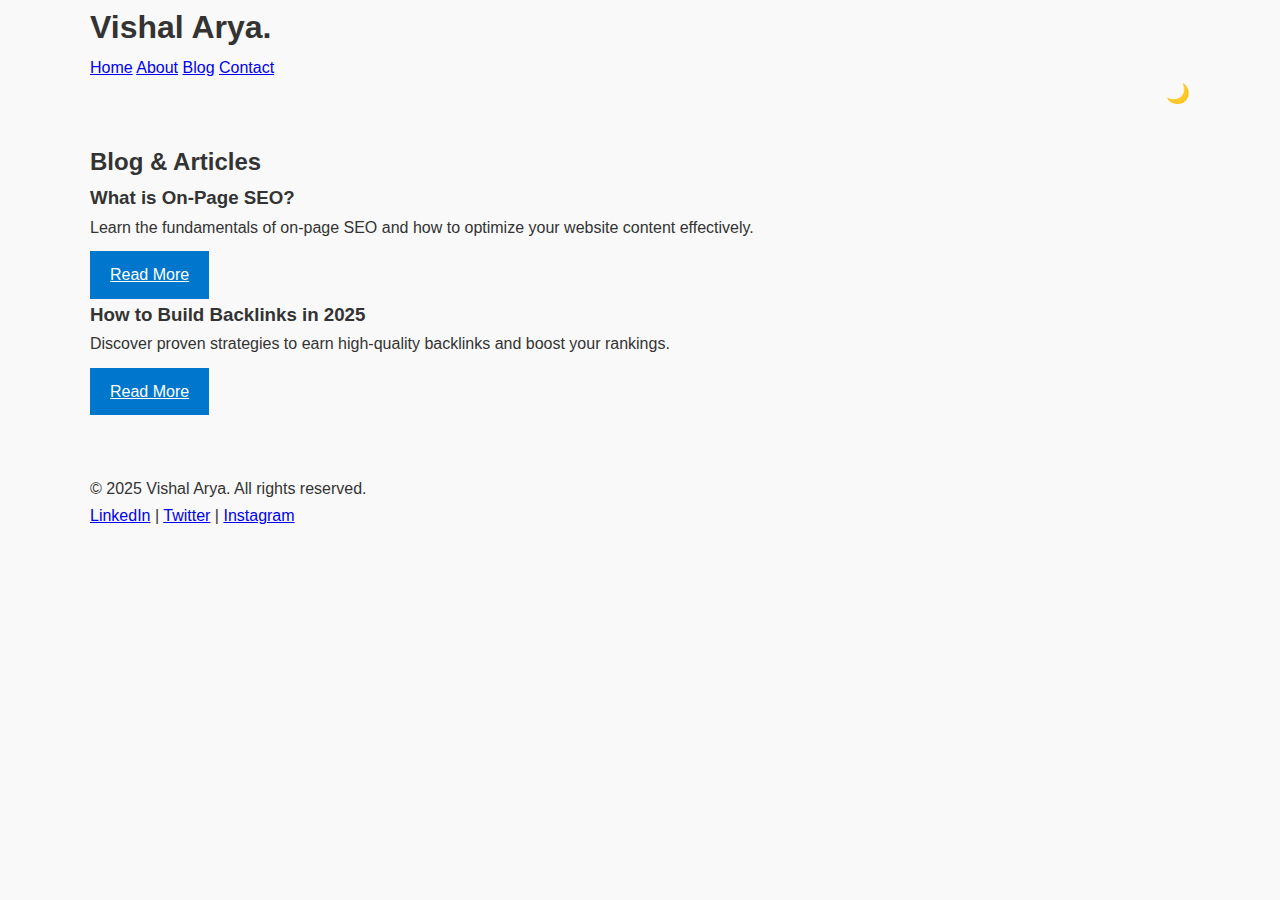
<file: blog.html>
<!DOCTYPE html>
<html lang="en">
<head>
  <meta charset="UTF-8" />
  <meta name="viewport" content="width=device-width, initial-scale=1.0"/>
  <title>Blog | Vishal Arya</title>
  <link rel="stylesheet" href="style.css" />
</head>
<body class="light-mode">

  <!-- Header -->
  <header class="header">
    <div class="container">
      <h1 class="logo">Vishal Arya.</h1>
      <nav class="nav">
        <a href="index.html">Home</a>
        <a href="index.html#about">About</a>
        <a href="#">Blog</a>
        <a href="contact.html">Contact</a>
      </nav>
      <button id="theme-toggle">🌙</button>
    </div>
  </header>

  <section class="section">
    <div class="container">
      <h2>Blog & Articles</h2>
      <div class="posts-grid">
        <div class="post-card">
          <h3>What is On-Page SEO?</h3>
          <p>Learn the fundamentals of on-page SEO and how to optimize your website content effectively.</p>
          <a href="posts/onpage-seo.html" class="btn">Read More</a>
        </div>
        <div class="post-card">
          <h3>How to Build Backlinks in 2025</h3>
          <p>Discover proven strategies to earn high-quality backlinks and boost your rankings.</p>
          <a href="posts/backlinks.html" class="btn">Read More</a>
        </div>
      </div>
    </div>
  </section>

  <footer class="footer">
    <div class="container">
      <p>&copy; 2025 Vishal Arya. All rights reserved.</p>
      <div class="social-links">
        <a href="#">LinkedIn</a> |
        <a href="#">Twitter</a> |
        <a href="#">Instagram</a>
      </div>
    </div>
  </footer>

  <script src="script.js"></script>
</body>
</html>
</file>
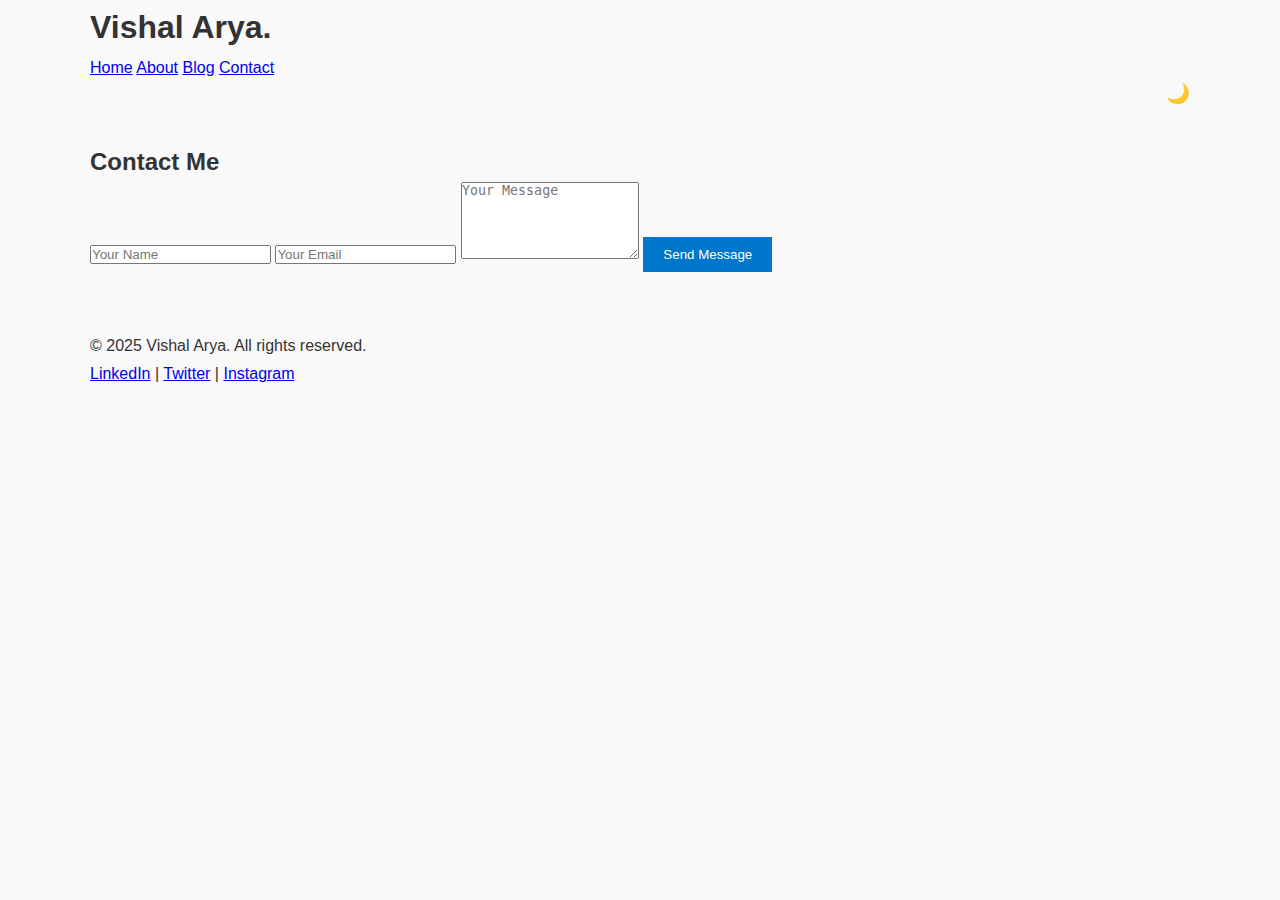
<file: contact.html>
<!DOCTYPE html>
<html lang="en">
<head>
  <meta charset="UTF-8" />
  <meta name="viewport" content="width=device-width, initial-scale=1.0"/>
  <title>Contact | Vishal Arya</title>
  <link rel="stylesheet" href="style.css" />
</head>
<body class="light-mode">

  <header class="header">
    <div class="container">
      <h1 class="logo">Vishal Arya.</h1>
      <nav class="nav">
        <a href="index.html">Home</a>
        <a href="index.html#about">About</a>
        <a href="blog.html">Blog</a>
        <a href="#">Contact</a>
      </nav>
      <button id="theme-toggle">🌙</button>
    </div>
  </header>

  <section class="section">
    <div class="container">
      <h2>Contact Me</h2>
      <form class="contact-form" action="https://formspree.io/f/YOUR_FORM_ID" method="POST">
        <input type="text" name="name" placeholder="Your Name" required />
        <input type="email" name="email" placeholder="Your Email" required />
        <textarea name="message" placeholder="Your Message" rows="5" required></textarea>
        <button type="submit" class="btn">Send Message</button>
      </form>
    </div>
  </section>

  <footer class="footer">
    <div class="container">
      <p>&copy; 2025 Vishal Arya. All rights reserved.</p>
      <div class="social-links">
        <a href="#">LinkedIn</a> |
        <a href="#">Twitter</a> |
        <a href="#">Instagram</a>
      </div>
    </div>
  </footer>

  <script src="script.js"></script>
</body>
</html>
</file>
<file: style.css>
/* Base */
* {
  margin: 0;
  padding: 0;
  box-sizing: border-box;
}

body {
  font-family: 'Segoe UI', Tahoma, Geneva, Verdana, sans-serif;
  line-height: 1.7;
  color: #333;
  background-color: #f9f9f9;
  transition: background-color 0.3s, color 0.3s;
}

.container {
  width: 90%;
  max-width: 1100px;
  margin: auto;
}

/* Modes */
.light-mode {
  background-color: #f9f9f9;
  color: #333;
}
.dark-mode {
  background-color: #1e1e1e;
  color: #f4f4f4;
}
.dark-mode .card,
.dark-mode .project,
.dark-mode .testimonial,
.dark-mode .post-card {
  background-color: #2d2d2d;
  color: #eee;
}
.dark-mode .btn {
  background: #00bfff;
  color: black;
}
.dark-mode .btn:hover {
  background: #009acc;
}
.dark-mode .nav a,
.dark-mode .social-links a {
  color: #00bfff;
}
.dark-mode .nav a:hover,
.dark-mode .social-links a:hover {
  color: white;
}

/* Sections */
.section {
  padding: 60px 20px;
}
.light-bg {
  background: #f4f4f4;
}

/* Button */
.btn {
  display: inline-block;
  padding: 10px 20px;
  background: #0077cc;
  color: white;
  border: none;
  cursor: pointer;
  margin-top: 10px;
  transition: background 0.3s ease;
}
.btn:hover {
  background: #005fa3;
}

/* Theme Toggle */
#theme-toggle {
  float: right;
  background: none;
  border: none;
  font-size: 1.2rem;
  cursor: pointer;
  color: inherit;
}

/* Responsive */
@media (max-width: 768px) {
  .nav {
    float: none;
    text-align: center;
    margin-top: 10px;
  }
  .nav a {
    display: block;
    margin: 10px 0;
  }
}
</file>
